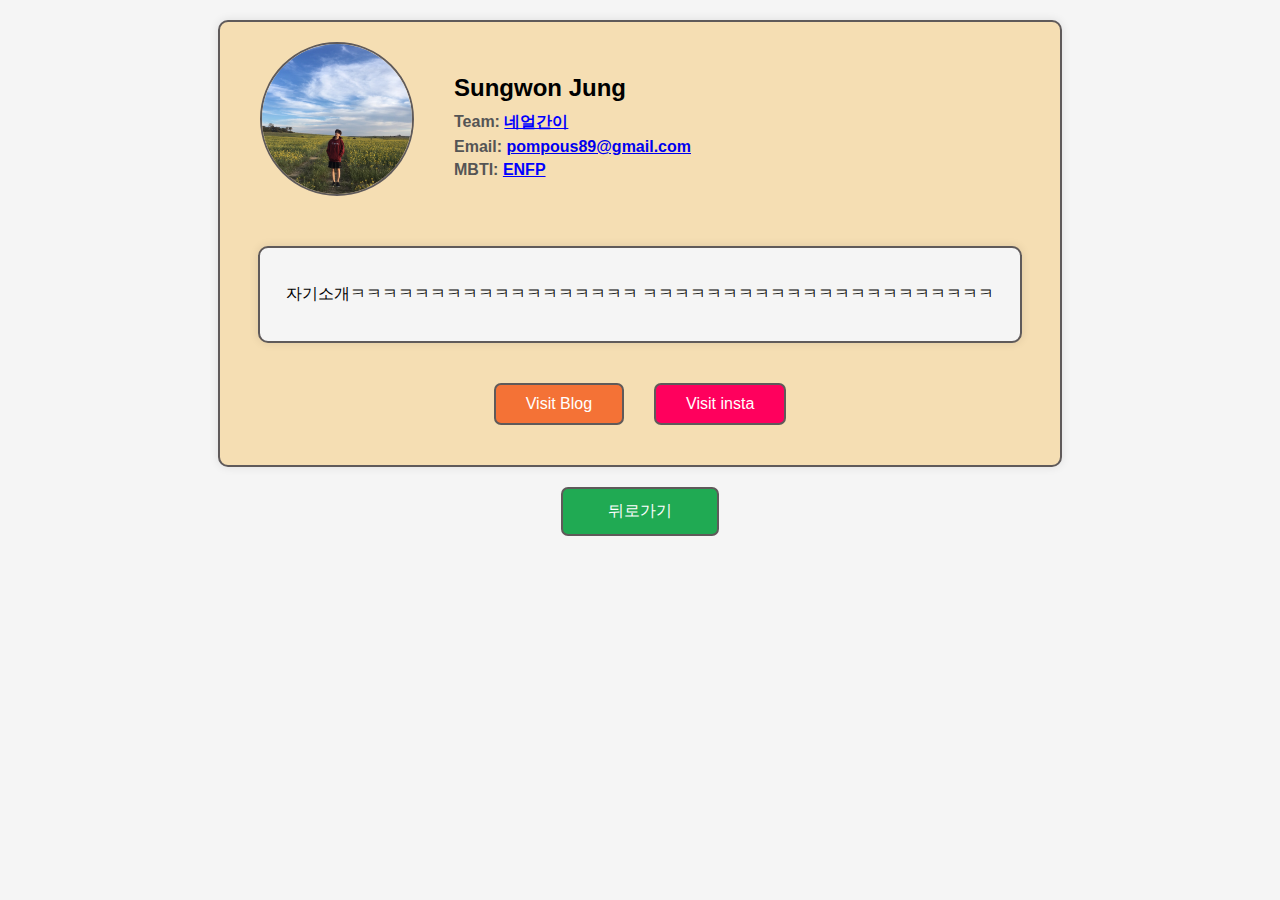
<file: team-members/member1.html>
<!DOCTYPE html>
<html lang="en">
<head>
    <meta charset="UTF-8">
    <meta name="viewport" content="width=device-width, initial-scale=1.0">
    <title>Profile Page</title>
    <style>
        body {
            font-family: Arial, sans-serif;
            background-color: whitesmoke;
            margin: 0;
            padding: 20px;
        }
        .profile-container {
            max-width: 800px;
            margin: 0 auto;
            background-color: wheat;
            border-radius: 10px;
            box-shadow: 0 0 10px rgba(0, 0, 0, 0.1);
            overflow: hidden;
            display: flex;
            flex-direction: column;
            align-items: center;
            padding: 20px;
            border: 2px solid #5f5a5a;
        }
        .profile-header {
            width: 100%;
            display: flex;
            align-items: center;
            margin-bottom: 50px;
        }
        .profile-image {
            border-radius: 50%;
            margin-right: 40px;
            margin-left: 20px;
            width: 150px;
            height: 150px;
            object-fit: cover;
            border: 2px solid #5f5a5a;
        }
        .profile-info {
            flex-grow: 1;
        }
        .profile-info h1 {
            margin: 20px 0 10px;
            font-size: 24px;
        }
        .profile-info p {
            margin: 5px 0;
            color: #555;
            font-weight: bold;
        }
        .profile-description {
            width: 90%;
            text-align: left;
            margin-bottom: 20px;
            max-width: 800px;
            margin: 0 auto;
            background-color: whitesmoke;
            border-radius: 10px;
            box-shadow: 0 0 10px rgba(0, 0, 0, 0.1);
            overflow: hidden;
            display: flex;
            flex-direction: column;
            align-items: center;
            padding: 20px;
            border: 2px solid #5f5a5a;
        }
        .profile-button {
            background-color: #ff005d;
            color: white;
            padding: 10px 30px;
            border-radius: 7px;
            text-decoration: none;
            text-align: center;
            margin-top: 40px;
            margin-bottom: 20px;
            border: 2px solid #5f5a5a;
            margin-right: 20px;
        }
        .profile-button:last-child {
            margin-right: 0;
            /* 마지막 버튼의 오른쪽 여백은 제거 */
        }
        .profile-button:nth-child(1) {
            background-color: #f47236;
            border: 2px solid #5f5a5a;
        }
        .profile-button:hover {
            background-color: #0056b3;
        }
        #back:hover {
            background-color: #0056b3;
        }
        .profile-buttons {
            display: flex;
            justify-content: center;
            gap: 10px;
            /* 버튼 간격을 추가합니다 */
        }
        .modal {
            display: none;
            position: fixed;
            z-index: 1;
            left: 0;
            top: 0;
            width: 100%;
            height: 100%;
            overflow: auto;
            background-color: rgb(0, 0, 0);
            background-color: rgba(0, 0, 0, 0.4);
            padding-top: 60px;
        }
        .modal-content {
            background-color: #fefefe;
            margin: 5% auto;
            padding: 20px;
            border: 1px solid #888;
            width: 80%;
            max-width: 500px;
            border-radius: 10px;
        }
        .close {
            color: #aaa;
            float: right;
            font-size: 28px;
            font-weight: bold;
        }
        .close:hover,
        .close:focus {
            color: black;
            text-decoration: none;
            cursor: pointer;
        }
        #team-name,
        #mbti-type {
            cursor: pointer;
            color: blue;
            text-decoration: underline;
        }
        #back {
            background-color: #20aa53;
            color: white;
            padding: 12px 45px;
            border-radius: 7px;
            text-decoration: none;
            text-align: center;
            border: 2px solid #5f5a5a;
            margin-top: 20px;
        }
        .back-container {
            width: 100%;
            display: flex;
            justify-content: center;
        }
    </style>
</head>
<body>
    <div class="profile-container">
        <div class="profile-header">
            <img src="man2.JPG" alt="사진" class="profile-image">
            <div class="profile-info">
                <h1>Sungwon Jung</h1>
                <p>Team: <span id="team-name"
                        style="cursor: pointer; color: blue; text-decoration: underline;">네얼간이</span></p>
                <p>Email: <a href="mailto:pompous89@gmail.com">pompous89@gmail.com</a></p>
                <p>MBTI: <span id="mbti-type"
                        style="cursor: pointer; color: blue; text-decoration: underline;">ENFP</span></p>
            </div>
        </div>
        <div class="profile-description">
            <p>
                자기소개ㅋㅋㅋㅋㅋㅋㅋㅋㅋㅋㅋㅋㅋㅋㅋㅋㅋㅋ
                ㅋㅋㅋㅋㅋㅋㅋㅋㅋㅋㅋㅋㅋㅋㅋㅋㅋㅋㅋㅋㅋㅋ
        </div>
        <div class="profile-buttons">
            <a href="https://sungwonjung.tistory.com/" target="_blank" class="profile-button">Visit Blog</a>
            <a href="https://sungwonjung.tistory.com/" target="_blank" class="profile-button">Visit insta</a>
        </div>
    </div>
    <div class="back-container">
        <!-- 뒤로가기 구현 -->
        <a id="back" href="../index.html"
            class="profile-button">뒤로가기</a>
    </div>
    <div id="myModal" class="modal">
        <div class="modal-content">
            <span class="close">&times;</span>
            <h2>팀 네얼간이</h2>
            <p>팀 네얼간이는 다양한 배경을 가진 네 명의 멤버로 구성된 팀입니다. 각자 독특한 강점을 가지고 있으며, 함께 협력하여 혁신적인 프로젝트를 완수합니다.</p>
        </div>
    </div>
    <div id="mbtiModal" class="modal">
        <div class="modal-content">
            <span class="close">&times;</span>
            <h2>MBTI: ENFP</h2>
            <p>ENFP는 "열정적인 사교형"을 의미합니다. 이 유형의 사람들은 장난기 많고, 창의적이며, 독창적인 생각을 가진 사람들입니다. 다양한 아이디어를 가지고 다른 사람들과의
                상호작용을 즐기며, 새로운 경험을 추구합니다.</p>
        </div>
    </div>
    <script>
        var modal = document.getElementById("myModal");
        var mbtiModal = document.getElementById("mbtiModal");
        var teamName = document.getElementById("team-name");
        var mbtiType = document.getElementById("mbti-type");
        var closeButtons = document.getElementsByClassName("close");
        function openModal(modal) {
            modal.style.display = "block";
        }
        function closeModal() {
            modal.style.display = "none";
            mbtiModal.style.display = "none"; // MBTI 모달도 닫습니다.
        }
        teamName.onclick = function () {
            openModal(modal);
        }
        mbtiType.onclick = function () {
            openModal(mbtiModal);
        }
        for (var i = 0; i < closeButtons.length; i++) {
            closeButtons[i].onclick = function () {
                closeModal();
            }
        }
        window.onclick = function (event) {
            if (event.target == modal || event.target == mbtiModal) {
                closeModal();
            }
        }
 
    </script>
</body>
</html>
</file>
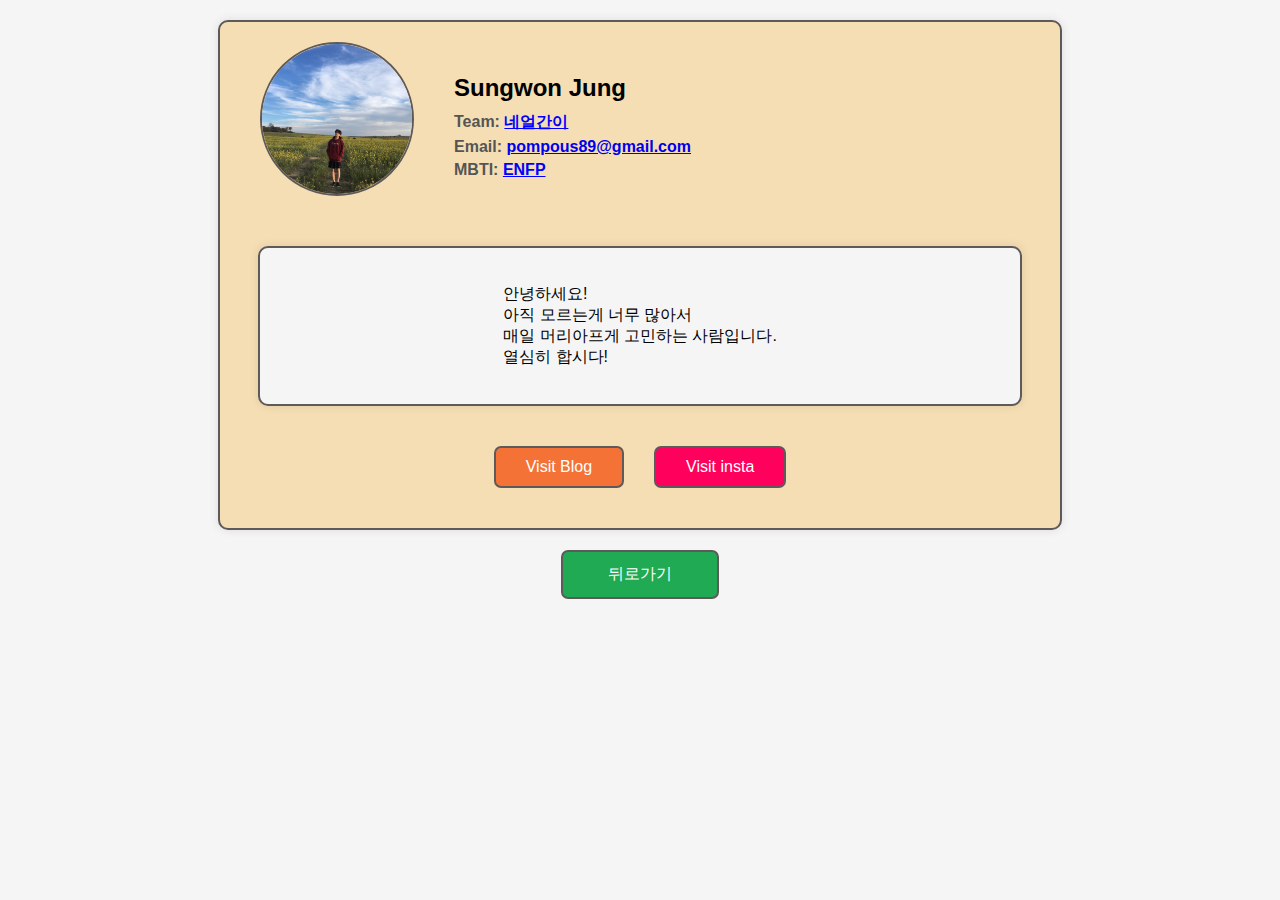
<file: team-members/member2.html>
<!DOCTYPE html>
<html lang="en">
<head>
    <meta charset="UTF-8">
    <meta name="viewport" content="width=device-width, initial-scale=1.0">
    <title>Profile Page</title>
    <style>
        body {
            font-family: Arial, sans-serif;
            background-color: whitesmoke;
            margin: 0;
            padding: 20px;
        }
        .profile-container {
            max-width: 800px;
            margin: 0 auto;
            background-color: wheat;
            border-radius: 10px;
            box-shadow: 0 0 10px rgba(0, 0, 0, 0.1);
            overflow: hidden;
            display: flex;
            flex-direction: column;
            align-items: center;
            padding: 20px;
            border: 2px solid #5f5a5a;
        }
        .profile-header {
            width: 100%;
            display: flex;
            align-items: center;
            margin-bottom: 50px;
        }
        .profile-image {
            border-radius: 50%;
            margin-right: 40px;
            margin-left: 20px;
            width: 150px;
            height: 150px;
            object-fit: cover;
            border: 2px solid #5f5a5a;
        }
        .profile-info {
            flex-grow: 1;
        }
        .profile-info h1 {
            margin: 20px 0 10px;
            font-size: 24px;
        }
        .profile-info p {
            margin: 5px 0;
            color: #555;
            font-weight: bold;
        }
        .profile-description {
            width: 90%;
            text-align: left;
            margin-bottom: 20px;
            max-width: 800px;
            margin: 0 auto;
            background-color: whitesmoke;
            border-radius: 10px;
            box-shadow: 0 0 10px rgba(0, 0, 0, 0.1);
            overflow: hidden;
            display: flex;
            flex-direction: column;
            align-items: center;
            padding: 20px;
            border: 2px solid #5f5a5a;
        }
        .profile-button {
            background-color: #ff005d;
            color: white;
            padding: 10px 30px;
            border-radius: 7px;
            text-decoration: none;
            text-align: center;
            margin-top: 40px;
            margin-bottom: 20px;
            border: 2px solid #5f5a5a;
            margin-right: 20px;
        }
        .profile-button:last-child {
            margin-right: 0;
            /* 마지막 버튼의 오른쪽 여백은 제거 */
        }
        .profile-button:nth-child(1) {
            background-color: #f47236;
            border: 2px solid #5f5a5a;
        }
        .profile-button:hover {
            background-color: #0056b3;
        }
        #back:hover {
            background-color: #0056b3;
        }
        .profile-buttons {
            display: flex;
            justify-content: center;
            gap: 10px;
            /* 버튼 간격을 추가합니다 */
        }
        .modal {
            display: none;
            position: fixed;
            z-index: 1;
            left: 0;
            top: 0;
            width: 100%;
            height: 100%;
            overflow: auto;
            background-color: rgb(0, 0, 0);
            background-color: rgba(0, 0, 0, 0.4);
            padding-top: 60px;
        }
        .modal-content {
            background-color: #fefefe;
            margin: 5% auto;
            padding: 20px;
            border: 1px solid #888;
            width: 80%;
            max-width: 500px;
            border-radius: 10px;
        }
        .close {
            color: #aaa;
            float: right;
            font-size: 28px;
            font-weight: bold;
        }
        .close:hover,
        .close:focus {
            color: black;
            text-decoration: none;
            cursor: pointer;
        }
        #team-name,
        #mbti-type {
            cursor: pointer;
            color: blue;
            text-decoration: underline;
        }
        #back {
            background-color: #20aa53;
            color: white;
            padding: 12px 45px;
            border-radius: 7px;
            text-decoration: none;
            text-align: center;
            border: 2px solid #5f5a5a;
            margin-top: 20px;
        }
        .back-container {
            width: 100%;
            display: flex;
            justify-content: center;
        }
    </style>
</head>
<body>
    <div class="profile-container">
        <div class="profile-header">
            <img src="man2.JPG" alt="사진" class="profile-image">
            <div class="profile-info">
                <h1>Sungwon Jung</h1>
                <p>Team: <span id="team-name"
                        style="cursor: pointer; color: blue; text-decoration: underline;">네얼간이</span></p>
                <p>Email: <a href="mailto:pompous89@gmail.com">pompous89@gmail.com</a></p>
                <p>MBTI: <span id="mbti-type"
                        style="cursor: pointer; color: blue; text-decoration: underline;">ENFP</span></p>
            </div>
        </div>
        <div class="profile-description">
            <p>
                안녕하세요!
                <br>
                아직 모르는게 너무 많아서
                <br>
                매일 머리아프게 고민하는 사람입니다.
                <br>
                열심히 합시다!
        </div>
        <div class="profile-buttons">
            <a href="https://sungwonjung.tistory.com/" target="_blank" class="profile-button">Visit Blog</a>
            <a href="https://sungwonjung.tistory.com/" target="_blank" class="profile-button">Visit insta</a>
        </div>
    </div>
    <div class="back-container">
        <!-- 뒤로가기 구현 -->
        <a id="back" href="../index.html"
            class="profile-button">뒤로가기</a>
    </div>
    <div id="myModal" class="modal">
        <div class="modal-content">
            <span class="close">&times;</span>
            <h2>팀 네얼간이</h2>
            <p>팀 네얼간이는 다양한 배경을 가진 네 명의 멤버로 구성된 팀입니다. 각자 독특한 강점을 가지고 있으며, 함께 협력하여 혁신적인 프로젝트를 완수합니다.</p>
        </div>
    </div>
    <div id="mbtiModal" class="modal">
        <div class="modal-content">
            <span class="close">&times;</span>
            <h2>MBTI: ISTP</h2>
            <p>INTP는 과묵하며 절제된 호기심으로 인생을 관찰하고, 상황을 파악하는 민감성과 도구를 다루는 뛰어난 능력이 있습니다.
                말수가 적으며, 논리적이고 합리적입니다.</p>
        </div>
    </div>
    <script>
        var modal = document.getElementById("myModal");
        var mbtiModal = document.getElementById("mbtiModal");
        var teamName = document.getElementById("team-name");
        var mbtiType = document.getElementById("mbti-type");
        var closeButtons = document.getElementsByClassName("close");
        function openModal(modal) {
            modal.style.display = "block";
        }
        function closeModal() {
            modal.style.display = "none";
            mbtiModal.style.display = "none"; // MBTI 모달도 닫습니다.
        }
        teamName.onclick = function () {
            openModal(modal);
        }
        mbtiType.onclick = function () {
            openModal(mbtiModal);
        }
        for (var i = 0; i < closeButtons.length; i++) {
            closeButtons[i].onclick = function () {
                closeModal();
            }
        }
        window.onclick = function (event) {
            if (event.target == modal || event.target == mbtiModal) {
                closeModal();
            }
        }
    </script>
</body>
</html>
</file>
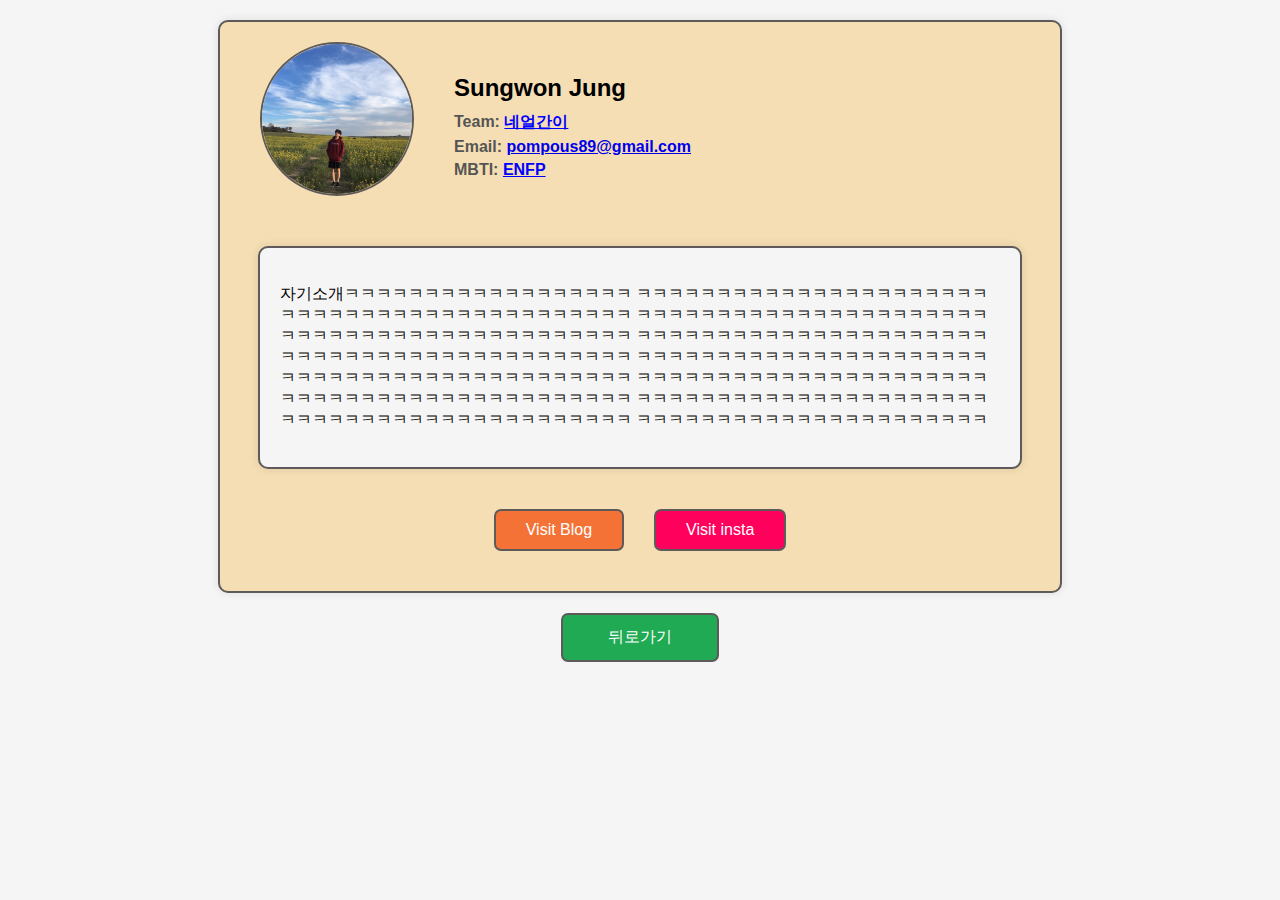
<file: team-members/member3.html>
<!DOCTYPE html>
<html lang="en">
<head>
    <meta charset="UTF-8">
    <meta name="viewport" content="width=device-width, initial-scale=1.0">
    <title>Profile Page</title>
    <style>
        body {
            font-family: Arial, sans-serif;
            background-color: whitesmoke;
            margin: 0;
            padding: 20px;
        }
        .profile-container {
            max-width: 800px;
            margin: 0 auto;
            background-color: wheat;
            border-radius: 10px;
            box-shadow: 0 0 10px rgba(0, 0, 0, 0.1);
            overflow: hidden;
            display: flex;
            flex-direction: column;
            align-items: center;
            padding: 20px;
            border: 2px solid #5f5a5a;
        }
        .profile-header {
            width: 100%;
            display: flex;
            align-items: center;
            margin-bottom: 50px;
        }
        .profile-image {
            border-radius: 50%;
            margin-right: 40px;
            margin-left: 20px;
            width: 150px;
            height: 150px;
            object-fit: cover;
            border: 2px solid #5f5a5a;
        }
        .profile-info {
            flex-grow: 1;
        }
        .profile-info h1 {
            margin: 20px 0 10px;
            font-size: 24px;
        }
        .profile-info p {
            margin: 5px 0;
            color: #555;
            font-weight: bold;
        }
        .profile-description {
            width: 90%;
            text-align: left;
            margin-bottom: 20px;
            max-width: 800px;
            margin: 0 auto;
            background-color: whitesmoke;
            border-radius: 10px;
            box-shadow: 0 0 10px rgba(0, 0, 0, 0.1);
            overflow: hidden;
            display: flex;
            flex-direction: column;
            align-items: center;
            padding: 20px;
            border: 2px solid #5f5a5a;
        }
        .profile-button {
            background-color: #ff005d;
            color: white;
            padding: 10px 30px;
            border-radius: 7px;
            text-decoration: none;
            text-align: center;
            margin-top: 40px;
            margin-bottom: 20px;
            border: 2px solid #5f5a5a;
            margin-right: 20px;
        }
        .profile-button:last-child {
            margin-right: 0;
            /* 마지막 버튼의 오른쪽 여백은 제거 */
        }
        .profile-button:nth-child(1) {
            background-color: #f47236;
            border: 2px solid #5f5a5a;
        }
        .profile-button:hover {
            background-color: #0056b3;
        }
        #back:hover {
            background-color: #0056b3;
        }
        .profile-buttons {
            display: flex;
            justify-content: center;
            gap: 10px;
            /* 버튼 간격을 추가합니다 */
        }
        .modal {
            display: none;
            position: fixed;
            z-index: 1;
            left: 0;
            top: 0;
            width: 100%;
            height: 100%;
            overflow: auto;
            background-color: rgb(0, 0, 0);
            background-color: rgba(0, 0, 0, 0.4);
            padding-top: 60px;
        }
        .modal-content {
            background-color: #fefefe;
            margin: 5% auto;
            padding: 20px;
            border: 1px solid #888;
            width: 80%;
            max-width: 500px;
            border-radius: 10px;
        }
        .close {
            color: #aaa;
            float: right;
            font-size: 28px;
            font-weight: bold;
        }
        .close:hover,
        .close:focus {
            color: black;
            text-decoration: none;
            cursor: pointer;
        }
        #team-name,
        #mbti-type {
            cursor: pointer;
            color: blue;
            text-decoration: underline;
        }
        #back {
            background-color: #20aa53;
            color: white;
            padding: 12px 45px;
            border-radius: 7px;
            text-decoration: none;
            text-align: center;
            border: 2px solid #5f5a5a;
            margin-top: 20px;
        }
        .back-container {
            width: 100%;
            display: flex;
            justify-content: center;
        }
    </style>
</head>
<body>
    <div class="profile-container">
        <div class="profile-header">
            <img src="man2.JPG" alt="사진" class="profile-image">
            <div class="profile-info">
                <h1>Sungwon Jung</h1>
                <p>Team: <span id="team-name"
                        style="cursor: pointer; color: blue; text-decoration: underline;">네얼간이</span></p>
                <p>Email: <a href="mailto:pompous89@gmail.com">pompous89@gmail.com</a></p>
                <p>MBTI: <span id="mbti-type"
                        style="cursor: pointer; color: blue; text-decoration: underline;">ENFP</span></p>
            </div>
        </div>
        <div class="profile-description">
            <p>
                자기소개ㅋㅋㅋㅋㅋㅋㅋㅋㅋㅋㅋㅋㅋㅋㅋㅋㅋㅋ
                ㅋㅋㅋㅋㅋㅋㅋㅋㅋㅋㅋㅋㅋㅋㅋㅋㅋㅋㅋㅋㅋㅋ
                ㅋㅋㅋㅋㅋㅋㅋㅋㅋㅋㅋㅋㅋㅋㅋㅋㅋㅋㅋㅋㅋㅋ
                ㅋㅋㅋㅋㅋㅋㅋㅋㅋㅋㅋㅋㅋㅋㅋㅋㅋㅋㅋㅋㅋㅋ
                ㅋㅋㅋㅋㅋㅋㅋㅋㅋㅋㅋㅋㅋㅋㅋㅋㅋㅋㅋㅋㅋㅋ
                ㅋㅋㅋㅋㅋㅋㅋㅋㅋㅋㅋㅋㅋㅋㅋㅋㅋㅋㅋㅋㅋㅋ
                ㅋㅋㅋㅋㅋㅋㅋㅋㅋㅋㅋㅋㅋㅋㅋㅋㅋㅋㅋㅋㅋㅋ
                ㅋㅋㅋㅋㅋㅋㅋㅋㅋㅋㅋㅋㅋㅋㅋㅋㅋㅋㅋㅋㅋㅋ
                ㅋㅋㅋㅋㅋㅋㅋㅋㅋㅋㅋㅋㅋㅋㅋㅋㅋㅋㅋㅋㅋㅋ
                ㅋㅋㅋㅋㅋㅋㅋㅋㅋㅋㅋㅋㅋㅋㅋㅋㅋㅋㅋㅋㅋㅋ
                ㅋㅋㅋㅋㅋㅋㅋㅋㅋㅋㅋㅋㅋㅋㅋㅋㅋㅋㅋㅋㅋㅋ
                ㅋㅋㅋㅋㅋㅋㅋㅋㅋㅋㅋㅋㅋㅋㅋㅋㅋㅋㅋㅋㅋㅋ
                ㅋㅋㅋㅋㅋㅋㅋㅋㅋㅋㅋㅋㅋㅋㅋㅋㅋㅋㅋㅋㅋㅋ
                ㅋㅋㅋㅋㅋㅋㅋㅋㅋㅋㅋㅋㅋㅋㅋㅋㅋㅋㅋㅋㅋㅋ
        </div>
        <div class="profile-buttons">
            <a href="https://sungwonjung.tistory.com/" target="_blank" class="profile-button">Visit Blog</a>
            <a href="https://sungwonjung.tistory.com/" target="_blank" class="profile-button">Visit insta</a>
        </div>
    </div>
    <div class="back-container">
        <!-- 뒤로가기 구현 -->
        <a id="back" href="../index.html"
            class="profile-button">뒤로가기</a>
    </div>
    <div id="myModal" class="modal">
        <div class="modal-content">
            <span class="close">&times;</span>
            <h2>팀 네얼간이</h2>
            <p>팀 네얼간이는 다양한 배경을 가진 네 명의 멤버로 구성된 팀입니다. 각자 독특한 강점을 가지고 있으며, 함께 협력하여 혁신적인 프로젝트를 완수합니다.</p>
        </div>
    </div>
    <div id="mbtiModal" class="modal">
        <div class="modal-content">
            <span class="close">&times;</span>
            <h2>MBTI: ENFP</h2>
            <p>ENFP는 "열정적인 사교형"을 의미합니다. 이 유형의 사람들은 장난기 많고, 창의적이며, 독창적인 생각을 가진 사람들입니다. 다양한 아이디어를 가지고 다른 사람들과의
                상호작용을 즐기며, 새로운 경험을 추구합니다.</p>
        </div>
    </div>
    <script>
        var modal = document.getElementById("myModal");
        var mbtiModal = document.getElementById("mbtiModal");
        var teamName = document.getElementById("team-name");
        var mbtiType = document.getElementById("mbti-type");
        var closeButtons = document.getElementsByClassName("close");
        function openModal(modal) {
            modal.style.display = "block";
        }
        function closeModal() {
            modal.style.display = "none";
            mbtiModal.style.display = "none"; // MBTI 모달도 닫습니다.
        }
        teamName.onclick = function () {
            openModal(modal);
        }
        mbtiType.onclick = function () {
            openModal(mbtiModal);
        }
        for (var i = 0; i < closeButtons.length; i++) {
            closeButtons[i].onclick = function () {
                closeModal();
            }
        }
        window.onclick = function (event) {
            if (event.target == modal || event.target == mbtiModal) {
                closeModal();
            }
        }
    </script>
</body>
</html>
</file>
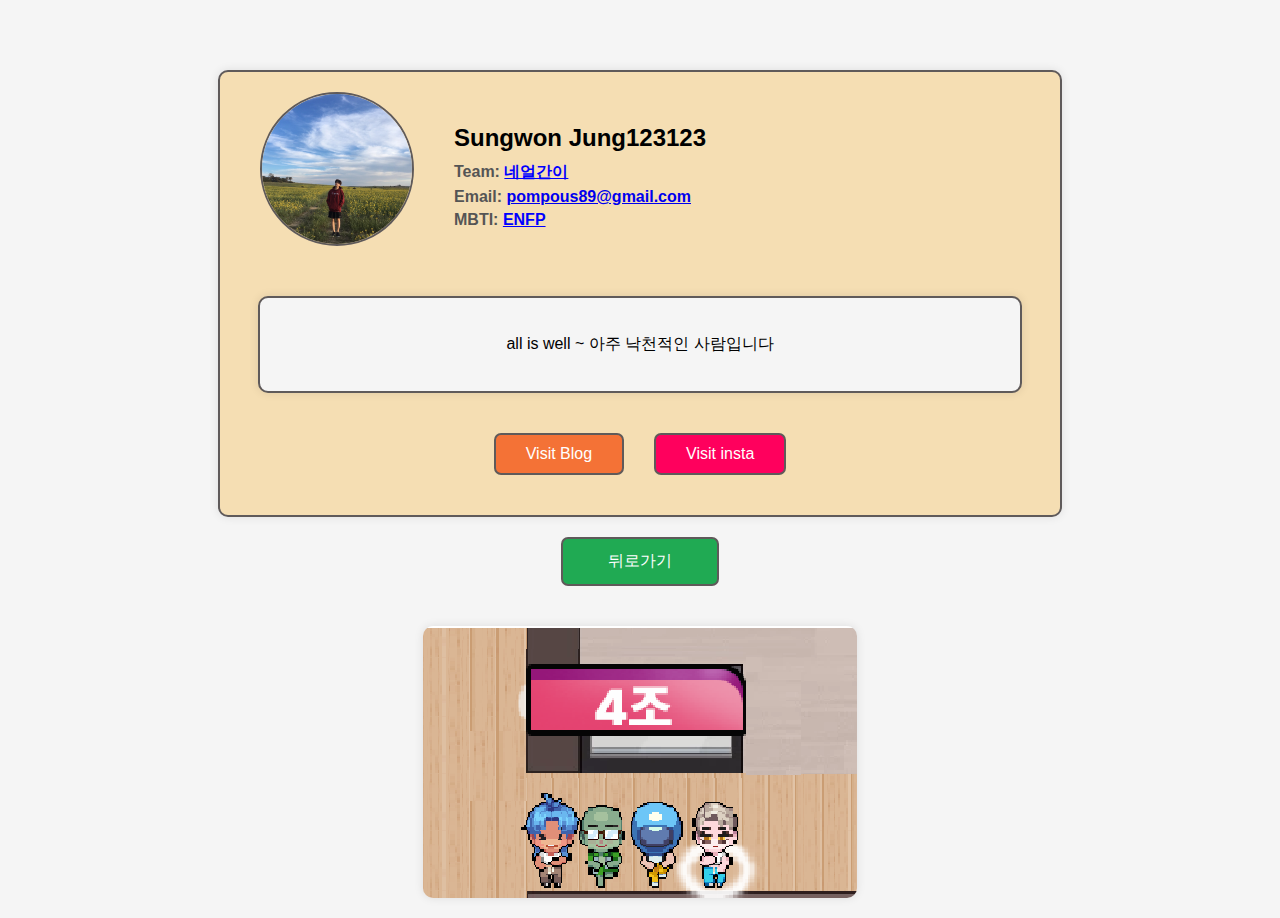
<file: templates/team-members/member1.html>
<!DOCTYPE html>
<html lang="en">

<head>
    <meta charset="UTF-8">
    <meta name="viewport" content="width=device-width, initial-scale=1.0">
    <title>Profile Page</title>
    <link rel="stylesheet" href="style2.css">
    <style>
        
    </style>
</head>

<body>
    <div class="profile-container">
        <div class="profile-header">
            <img src="man2.JPG" alt="사진" class="profile-image">
            <div class="profile-info">
                <h1>Sungwon Jung123123</h1>
                <p>Team: <span id="team-name"
                        style="cursor: pointer; color: blue; text-decoration: underline;">네얼간이</span></p>
                <p>Email: <a href="mailto:pompous89@gmail.com">pompous89@gmail.com</a></p>
                <p>MBTI: <span id="mbti-type"
                        style="cursor: pointer; color: blue; text-decoration: underline;">ENFP</span></p>
            </div>
        </div>
        <div class="profile-description">
            <p>
                all is well ~ 아주 낙천적인 사람입니다
        </div>
        <div class="profile-buttons">
            <a href="https://sungwonjung.tistory.com/" target="_blank" class="profile-button">Visit Blog</a>
            <a href="https://sungwonjung.tistory.com/" target="_blank" class="profile-button">Visit insta</a>
        </div>
    </div>
    <div class="back-container">
        <!-- 뒤로가기 구현 -->
        <a id="back" href="../index.html" class="profile-button">뒤로가기</a>
    </div>
            <!-- 추가 사진 부분 -->
            <div class="additional-photo">
                <img src="dance.png" alt="추가 사진">
            </div>
    <div id="myModal" class="modal">
        <div class="modal-content">
            <span class="close">&times;</span>
            <h2>팀 네얼간이</h2>
            <p>팀 네얼간이는 다양한 배경을 가진 네 명의 멤버로 구성된 팀입니다. 각자 독특한 강점을 가지고 있으며, 함께 협력하여 혁신적인 프로젝트를 완수합니다.</p>
        </div>
    </div>
    <div id="mbtiModal" class="modal">
        <div class="modal-content">
            <span class="close">&times;</span>
            <h2>MBTI: ENFP</h2>
            <p>ENFP는 "열정적인 사교형"을 의미합니다. 이 유형의 사람들은 장난기 많고, 창의적이며, 독창적인 생각을 가진 사람들입니다. 다양한 아이디어를 가지고 다른 사람들과의
                상호작용을 즐기며, 새로운 경험을 추구합니다.</p>
        </div>
    </div>
    <script>
        let modal = document.getElementById("myModal");
        let mbtiModal = document.getElementById("mbtiModal");
        let teamName = document.getElementById("team-name");
        let mbtiType = document.getElementById("mbti-type");
        let closeButtons = document.getElementsByClassName("close");
        function openModal(modal) {
            modal.style.display = "block";
        }
        function closeModal() {
            modal.style.display = "none";
            mbtiModal.style.display = "none"; // MBTI 모달도 닫습니다.
        }
        teamName.onclick = function () {
            openModal(modal);
        }
        mbtiType.onclick = function () {
            openModal(mbtiModal);
        }
        for (var i = 0; i < closeButtons.length; i++) {
            closeButtons[i].onclick = function () {
                closeModal();
            }
        }
        window.onclick = function (event) {
            if (event.target == modal || event.target == mbtiModal) {
                closeModal();
            }
        }

    </script>
</body>

</html>
</file>
<file: templates/team-members/style2.css>
body {
    font-family: Arial, sans-serif;
    background-color: whitesmoke;
    margin: 0;
    padding: 20px;
    margin-top: 50px;
}

.profile-container {
    max-width: 800px;
    margin: 0 auto;
    background-color: wheat;
    border-radius: 10px;
    box-shadow: 0 0 10px rgba(0, 0, 0, 0.1);
    overflow: hidden;
    display: flex;
    flex-direction: column;
    align-items: center;
    padding: 20px;
    border: 2px solid #5f5a5a;
}

.profile-header {
    width: 100%;
    display: flex;
    align-items: center;
    margin-bottom: 50px;
}

.profile-image {
    border-radius: 50%;
    margin-right: 40px;
    margin-left: 20px;
    width: 150px;
    height: 150px;
    object-fit: cover;
    border: 2px solid #5f5a5a;
}

.profile-info {
    flex-grow: 1;
}

.profile-info h1 {
    margin: 20px 0 10px;
    font-size: 24px;
}

.profile-info p {
    margin: 5px 0;
    color: #555;
    font-weight: bold;
}

.profile-description {
    width: 90%;
    text-align: left;
    margin-bottom: 20px;
    max-width: 800px;
    margin: 0 auto;
    background-color: whitesmoke;
    border-radius: 10px;
    box-shadow: 0 0 10px rgba(0, 0, 0, 0.1);
    overflow: hidden;
    display: flex;
    flex-direction: column;
    align-items: center;
    padding: 20px;
    border: 2px solid #5f5a5a;
}

.profile-button {
    background-color: #ff005d;
    color: white;
    padding: 10px 30px;
    border-radius: 7px;
    text-decoration: none;
    text-align: center;
    margin-top: 40px;
    margin-bottom: 20px;
    border: 2px solid #5f5a5a;
    margin-right: 20px;
}

.profile-button:last-child {
    margin-right: 0;
    /* 마지막 버튼의 오른쪽 여백은 제거 */
}

.profile-button:nth-child(1) {
    background-color: #f47236;
    border: 2px solid #5f5a5a;
}

.profile-button:hover {
    background-color: #0056b3;
}

#back:hover {
    background-color: #0056b3;
}

.profile-buttons {
    display: flex;
    justify-content: center;
    gap: 10px;
    /* 버튼 간격을 추가합니다 */
}

.modal {
    display: none;
    position: fixed;
    z-index: 1;
    left: 0;
    top: 0;
    width: 100%;
    height: 100%;
    overflow: auto;
    background-color: rgb(0, 0, 0);
    background-color: rgba(0, 0, 0, 0.4);
    padding-top: 60px;
}

.modal-content {
    background-color: #fefefe;
    margin: 5% auto;
    padding: 20px;
    border: 1px solid #888;
    width: 80%;
    max-width: 500px;
    border-radius: 10px;
}

.close {
    color: #aaa;
    float: right;
    font-size: 28px;
    font-weight: bold;
}

.close:hover,
.close:focus {
    color: black;
    text-decoration: none;
    cursor: pointer;
}

#team-name,
#mbti-type {
    cursor: pointer;
    color: blue;
    text-decoration: underline;
}

#back {
    background-color: #20aa53;
    color: white;
    padding: 12px 45px;
    border-radius: 7px;
    text-decoration: none;
    text-align: center;
    border: 2px solid #5f5a5a;
    margin-top: 20px;
}

.back-container {
    width: 100%;
    display: flex;
    justify-content: center;
}
.additional-photo {
    margin-top: 20px;
    width: 100%;
    display: flex;
    justify-content: center;
}
.additional-photo img {
    max-width: 100%;
    border-radius: 10px;
    box-shadow: 0 0 10px rgba(0, 0, 0, 0.1);
}
</file>
